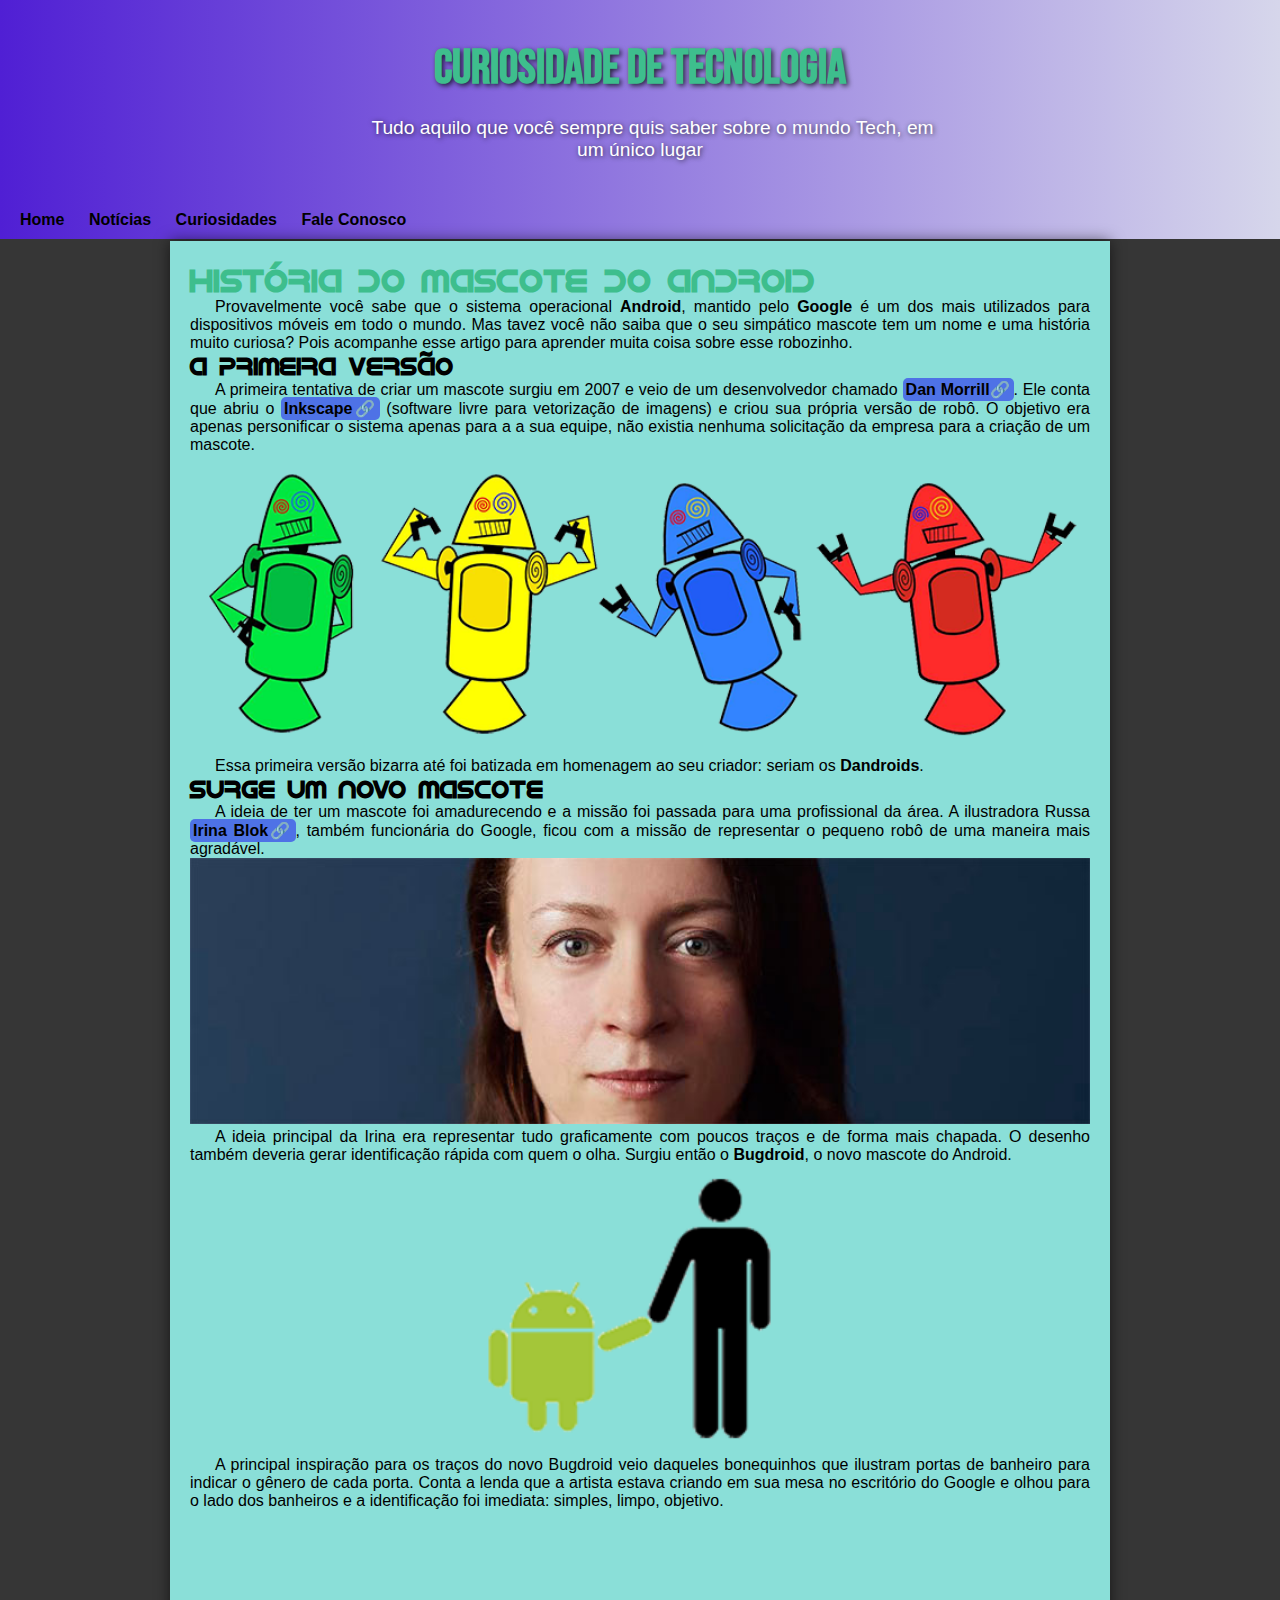
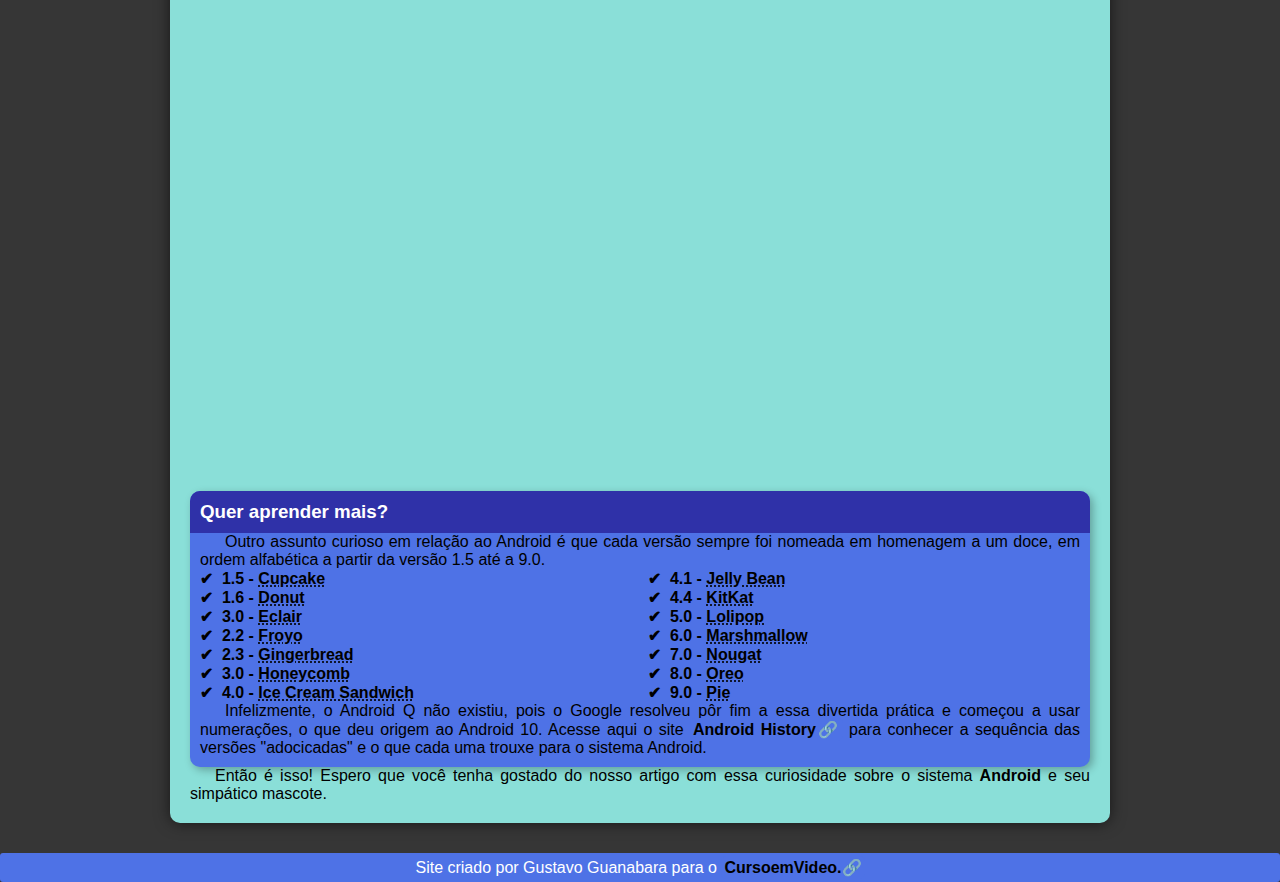
<file: index.html>
<!DOCTYPE html>
<html lang="pt-BR">
<head>
    <meta charset="UTF-8">
    <meta http-equiv="X-UA-Compatible" content="IE=edge">
    <meta name="viewport" content="width=device-width, initial-scale=1.0">
    <link rel="stylesheet" href="estiloguanabara.css">
    <link rel="shortcut icon" href="imagens/favicon.ico" type="image/x-icon">
    <title>Android</title>
</head>
<body>
    <header>
        <h1>Curiosidade de Tecnologia</h1>
        <p>Tudo aquilo que você sempre quis saber sobre o mundo Tech, em um único lugar</p>
    </header>
    <nav>
        <a href="#">Home</a>
        <a href="#">Notícias</a>
        <a href="#">Curiosidades</a>
        <a href="#">Fale Conosco</a>
    </nav>
    <main>
        <article>
            <h1>História do Mascote do Android</h1>

            <P>Provavelmente você sabe que o sistema operacional <strong>Android</strong>, mantido pelo <strong>Google</strong> é um dos mais utilizados para dispositivos móveis em todo o mundo. Mas tavez você não saiba que o seu simpático mascote tem um nome e uma história muito curiosa? Pois acompanhe esse artigo para aprender muita coisa sobre esse robozinho.</P>

            <h2>A primeira versão</h2>

            <p>A primeira tentativa de criar um mascote surgiu em 2007 e veio de um desenvolvedor chamado <a href="https://androidcommunity.com/dan-morrill-shows-us-the-android-mascot-that-almost-was-20130103/" target="_blank" external ="rel" class="externo">Dan Morrill</a>. Ele conta que abriu o <a href="https://inkscape.org/pt-br/" target="_blank" class="externo">Inkscape</a> (software livre para vetorização de imagens) e criou sua própria versão de robô. O objetivo era apenas personificar o sistema apenas para a a sua equipe, não existia nenhuma solicitação da empresa para a criação de um mascote.</p>

            <picture>
                <source media="(max-width: 580px)" srcset="imagens/dan-droids-pq.png">
                <img src="imagens/dan-droids.png" alt="robos android">
            </picture>

            <p>Essa primeira versão bizarra até foi batizada em homenagem ao seu criador: seriam os <strong>Dandroids</strong>.</p>

            <h2>Surge um novo mascote</h2>

            <p>A ideia de ter um mascote foi amadurecendo e a missão foi passada para uma profissional da área. A ilustradora Russa <a href="https://www.irinablok.com/" target="_blank" class="externo">Irina Blok</a>, também funcionária do Google, ficou com a missão de representar o pequeno robô de uma maneira mais agradável.</p>

            <picture>
                <source media="(max-width: 580px)" srcset="imagens/irina-blok-pq.jpg">
                <img src="imagens/irina-blok.jpg" alt="Irina Blok">
            </picture>

            <p>A ideia principal da Irina era representar tudo graficamente com poucos traços e de forma mais chapada. O desenho também deveria gerar identificação rápida com quem o olha. Surgiu então o <strong>Bugdroid</strong>, o novo mascote do Android.</p>
 
            <img id="droid" src="imagens/bugdroid.png" alt="Bugdroid">

            <p>A principal inspiração para os traços do novo Bugdroid veio daqueles bonequinhos que ilustram portas de banheiro para indicar o gênero de cada porta. Conta a lenda que a artista estava criando em sua mesa no escritório do Google e olhou para o lado dos banheiros e a identificação foi imediata: simples, limpo, objetivo.</p>

            <div class="video"><iframe width="460" height="315" src="https://www.youtube.com/embed/l2UDgpLz20M" title="YouTube video player" frameborder="0" allow="accelerometer; autoplay; clipboard-write; encrypted-media; gyroscope; picture-in-picture" allowfullscreen></iframe></div>
            
            <aside>
                <h3>Quer aprender mais?</h3>

                <p>Outro assunto curioso em relação ao Android é que cada versão sempre foi nomeada em homenagem a um doce, em ordem alfabética a partir da versão 1.5 até a 9.0.</p>

                <ul>
                    <li>1.5 - <abbr title="Bolo de Copo">Cupcake</abbr></li>
                    <li>1.6 - <abbr title="Rosquinha">Donut</abbr></li>
                    <li>3.0 - <abbr title="Bomba">Eclair</abbr></li>
                    <li>2.2 - <abbr title="Iogurte congelado">Froyo</abbr></li>
                    <li>2.3 - <abbr title="Biscoito de Gengibre">Gingerbread</abbr></li>
                    <li>3.0 - <abbr title="Favo de Mel">Honeycomb</abbr></li>
                    <li>4.0 - <abbr title="Sanduíche de Sorvete">Ice Cream Sandwich</abbr></li>
                    <li>4.1 - <abbr title="Jujuba">Jelly Bean</abbr></li>
                    <li>4.4 - <abbr title="KitKat">KitKat</abbr></li>
                    <li>5.0 - <abbr title="Pirulito">Lolipop</abbr></li>
                    <li>6.0 - <abbr title="Marshmallow">Marshmallow</abbr></li>
                    <li>7.0 - <abbr title="Torrone">Nougat</abbr></li>
                    <li>8.0 - <abbr title="Oreo">Oreo</abbr></li>
                    <li>9.0 - <abbr title="Torta">Pie</abbr></li>
                </ul>

                <p>
                    Infelizmente, o <stong>Android Q</stong> não existiu, pois o Google resolveu pôr fim a essa divertida prática e começou a usar numerações, o que deu origem ao Android 10.
                    Acesse aqui o site <a href="https://www.android.com/intl/pt-BR_br/what-is-android/" target="_blank" class="externo">Android History</a> para conhecer a sequência das versões "adocicadas" e o que cada uma trouxe para o sistema Android.
                </p>
                
            </aside>

            <p>Então é isso! Espero que você tenha gostado do nosso artigo com essa curiosidade sobre o sistema <strong>Android</strong> e seu simpático mascote.</p>
        </article>
    </main>
    <footer>
        Site criado por Gustavo Guanabara para o <a href="https://www.youtube.com/@CursoemVideo" target="_blank" class="externo">CursoemVideo.</a>
    </footer>
    

</body>
</html>
</head>
</file>
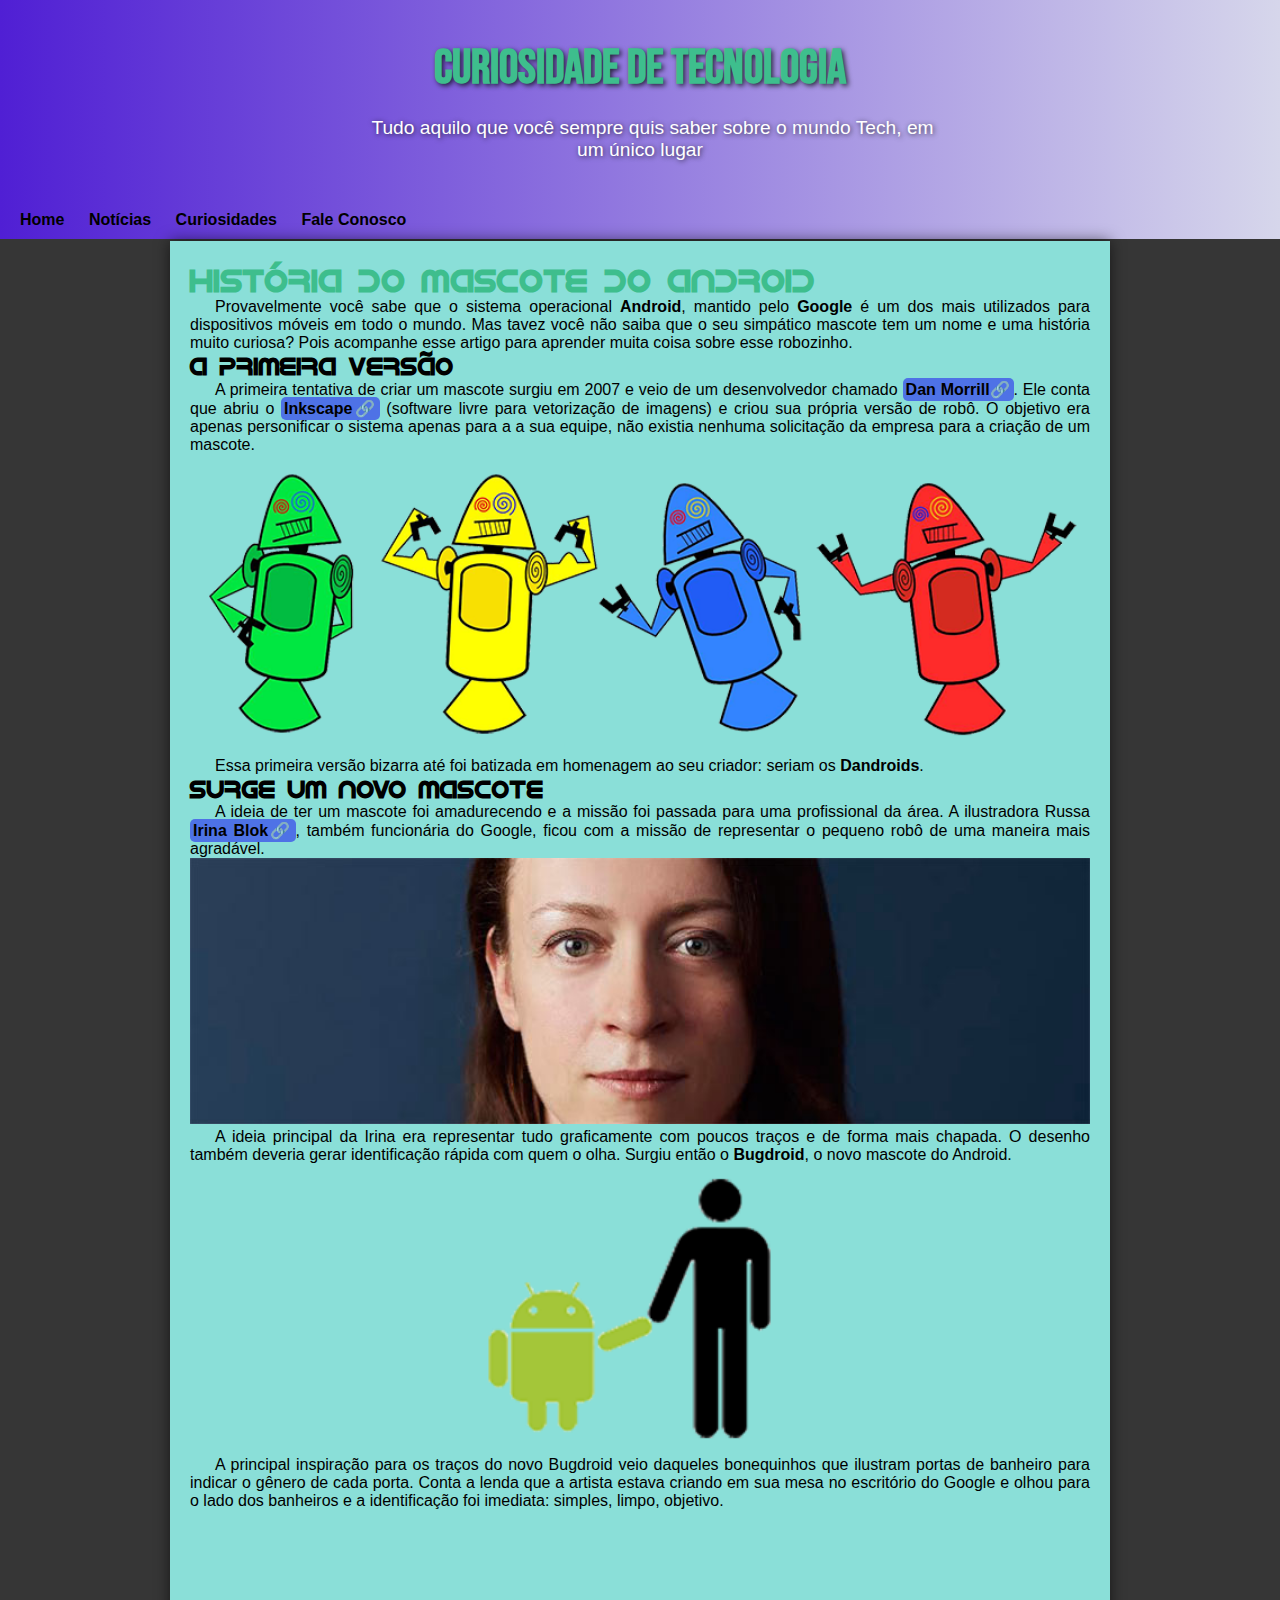
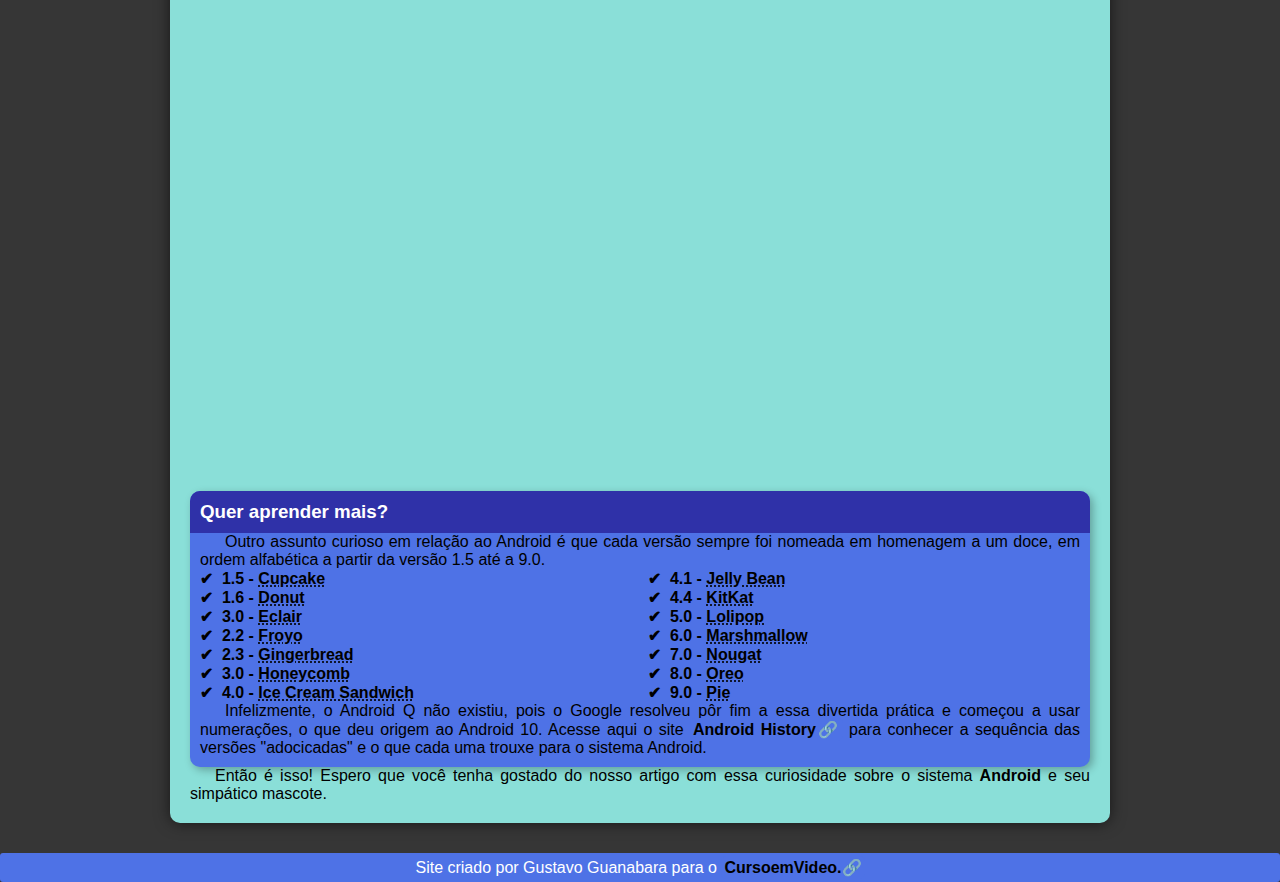
<file: index.html.html>
<!DOCTYPE html>
<html lang="pt-BR">
<head>
    <meta charset="UTF-8">
    <meta http-equiv="X-UA-Compatible" content="IE=edge">
    <meta name="viewport" content="width=device-width, initial-scale=1.0">
    <link rel="stylesheet" href="estiloguanabara.css">
    <link rel="shortcut icon" href="imagens/favicon.ico" type="image/x-icon">
    <title>Android</title>
</head>
<body>
    <header>
        <h1>Curiosidade de Tecnologia</h1>
        <p>Tudo aquilo que você sempre quis saber sobre o mundo Tech, em um único lugar</p>
    </header>
    <nav>
        <a href="#">Home</a>
        <a href="#">Notícias</a>
        <a href="#">Curiosidades</a>
        <a href="#">Fale Conosco</a>
    </nav>
    <main>
        <article>
            <h1>História do Mascote do Android</h1>

            <P>Provavelmente você sabe que o sistema operacional <strong>Android</strong>, mantido pelo <strong>Google</strong> é um dos mais utilizados para dispositivos móveis em todo o mundo. Mas tavez você não saiba que o seu simpático mascote tem um nome e uma história muito curiosa? Pois acompanhe esse artigo para aprender muita coisa sobre esse robozinho.</P>

            <h2>A primeira versão</h2>

            <p>A primeira tentativa de criar um mascote surgiu em 2007 e veio de um desenvolvedor chamado <a href="https://androidcommunity.com/dan-morrill-shows-us-the-android-mascot-that-almost-was-20130103/" target="_blank" external ="rel" class="externo">Dan Morrill</a>. Ele conta que abriu o <a href="https://inkscape.org/pt-br/" target="_blank" class="externo">Inkscape</a> (software livre para vetorização de imagens) e criou sua própria versão de robô. O objetivo era apenas personificar o sistema apenas para a a sua equipe, não existia nenhuma solicitação da empresa para a criação de um mascote.</p>

            <picture>
                <source media="(max-width: 580px)" srcset="imagens/dan-droids-pq.png">
                <img src="imagens/dan-droids.png" alt="robos android">
            </picture>

            <p>Essa primeira versão bizarra até foi batizada em homenagem ao seu criador: seriam os <strong>Dandroids</strong>.</p>

            <h2>Surge um novo mascote</h2>

            <p>A ideia de ter um mascote foi amadurecendo e a missão foi passada para uma profissional da área. A ilustradora Russa <a href="https://www.irinablok.com/" target="_blank" class="externo">Irina Blok</a>, também funcionária do Google, ficou com a missão de representar o pequeno robô de uma maneira mais agradável.</p>

            <picture>
                <source media="(max-width: 580px)" srcset="imagens/irina-blok-pq.jpg">
                <img src="imagens/irina-blok.jpg" alt="Irina Blok">
            </picture>

            <p>A ideia principal da Irina era representar tudo graficamente com poucos traços e de forma mais chapada. O desenho também deveria gerar identificação rápida com quem o olha. Surgiu então o <strong>Bugdroid</strong>, o novo mascote do Android.</p>
 
            <img id="droid" src="imagens/bugdroid.png" alt="Bugdroid">

            <p>A principal inspiração para os traços do novo Bugdroid veio daqueles bonequinhos que ilustram portas de banheiro para indicar o gênero de cada porta. Conta a lenda que a artista estava criando em sua mesa no escritório do Google e olhou para o lado dos banheiros e a identificação foi imediata: simples, limpo, objetivo.</p>

            <div class="video"><iframe width="460" height="315" src="https://www.youtube.com/embed/l2UDgpLz20M" title="YouTube video player" frameborder="0" allow="accelerometer; autoplay; clipboard-write; encrypted-media; gyroscope; picture-in-picture" allowfullscreen></iframe></div>
            
            <aside>
                <h3>Quer aprender mais?</h3>

                <p>Outro assunto curioso em relação ao Android é que cada versão sempre foi nomeada em homenagem a um doce, em ordem alfabética a partir da versão 1.5 até a 9.0.</p>

                <ul>
                    <li>1.5 - <abbr title="Bolo de Copo">Cupcake</abbr></li>
                    <li>1.6 - <abbr title="Rosquinha">Donut</abbr></li>
                    <li>3.0 - <abbr title="Bomba">Eclair</abbr></li>
                    <li>2.2 - <abbr title="Iogurte congelado">Froyo</abbr></li>
                    <li>2.3 - <abbr title="Biscoito de Gengibre">Gingerbread</abbr></li>
                    <li>3.0 - <abbr title="Favo de Mel">Honeycomb</abbr></li>
                    <li>4.0 - <abbr title="Sanduíche de Sorvete">Ice Cream Sandwich</abbr></li>
                    <li>4.1 - <abbr title="Jujuba">Jelly Bean</abbr></li>
                    <li>4.4 - <abbr title="KitKat">KitKat</abbr></li>
                    <li>5.0 - <abbr title="Pirulito">Lolipop</abbr></li>
                    <li>6.0 - <abbr title="Marshmallow">Marshmallow</abbr></li>
                    <li>7.0 - <abbr title="Torrone">Nougat</abbr></li>
                    <li>8.0 - <abbr title="Oreo">Oreo</abbr></li>
                    <li>9.0 - <abbr title="Torta">Pie</abbr></li>
                </ul>

                <p>
                    Infelizmente, o <stong>Android Q</stong> não existiu, pois o Google resolveu pôr fim a essa divertida prática e começou a usar numerações, o que deu origem ao Android 10.
                    Acesse aqui o site <a href="https://www.android.com/intl/pt-BR_br/what-is-android/" target="_blank" class="externo">Android History</a> para conhecer a sequência das versões "adocicadas" e o que cada uma trouxe para o sistema Android.
                </p>
                
            </aside>

            <p>Então é isso! Espero que você tenha gostado do nosso artigo com essa curiosidade sobre o sistema <strong>Android</strong> e seu simpático mascote.</p>
        </article>
    </main>
    <footer>
        Site criado por Gustavo Guanabara para o <a href="https://www.youtube.com/@CursoemVideo" target="_blank" class="externo">CursoemVideo.</a>
    </footer>
    
</body>
</html>
</file>
<file: estiloguanabara.css>
@charset "UTF-8";

@import url('https://fonts.googleapis.com/css2?family=Bebas+Neue&display=swap');

@font-face {
    font-family: 'Android';
    src: url(idroid.otf) format('opentype');
    font-weight: normal;

}

* {
    margin: 0px;
    padding: 0px;
}

:root {
    --corh1: #3ebe8d;
    --corp: #f0e6e6;
    --corh2: #2fa866;

    --fonte-padrao: Arial, Verdana, Helvetica, sans-serif;

    --fonte-padrao: Arial, Verdana, Helvetica, sans-serif;
    --fonte-destaque: 'Bebas Neue', 'cursive';
    --fonte-android: 'Android', 'cursive';
}


body {
    background-color: #000000c9;
    font-family: var(--fonte-padrao);
    text-align: justify;
}

header {
    min-width: 150px;
    text-align: center;
    background-image: linear-gradient(to right, #501fd4, rgb(214, 214, 235));
    padding-top: 40px;
    padding-bottom: 40px;
    box-shadow: 1px 1px 25px #000000;
}

header > p {
    color: #ffffff;
    font-size: 1.2em; 
    max-width: 600px;
    margin: auto;
    padding: 0px 10px 0px 10px;
    text-shadow: 1px 1px 5px #000000b0;

}

header > h1 {
    color: var(--corh1);
    font-family: var(--fonte-destaque);
    font-size: 3em;
    margin-bottom: 20px;
    text-shadow: 2px 2px 5px #000000b9;
}

nav {
    margin-bottom: 2px;
    padding: 10px;
    background-image: linear-gradient(to right, #501fd4, rgb(214, 214, 235));

}

nav > a {
    padding: 10px;
    color: #000000;
    text-decoration: none;    
    font-weight: bold;
    transition-duration: 0.35s;
}

nav > a:hover {
    background-color: rgb(166, 155, 223);
    border-radius: 4px;
}

main {
    background-color: #8adfd8;
    padding: 20px;
    border-radius: 0px 0px 10px 10px;
    box-shadow: 0px 0px 15px rgba(0, 0, 0, 0.575);

    min-width: 320px;
    max-width: 900px;
    margin: auto;
    margin-bottom: 30px;
}

main h1 {
    color: var(--corh1);
    font-family: var(--fonte-android);
}

main h2 {
    font-family: var(--fonte-android);
}

img {
    width: 100%;
}

img#droid {
    width: 50%;
    display: block;
    margin: auto;
}

iframe {
    display: block;
    margin: auto;
    width: 850px;
    height: 450px;
}

footer {
    color: #ffffff;
    background-color: #4e72e6;
    border-radius: 3px;
    text-align: center;
    padding: 5px;
}

footer > a {
    color: #ffffff;
}

footer > a:hover {
    color: blue;
}

aside {
    background-color: #4e72e6;
    padding: 10px;
    border-radius: 10px;
    box-shadow: 3px 3px 8px rgba(0, 0, 0, 0.281);
}

aside > ul {
    list-style-position: inside;
    columns: 2;
    list-style-type: '\2714\00A0\00A0';  
    font-weight: bold;
}

aside > h3 {
    background-color: #2f31a8;
    color: white;
    border-radius: 10px 10px 0px 0px;
    padding: 10px;
    margin: -10px -10px 0px -10px;
    
}

a.externo::after {
    content: '\1F517';
}

a.externo {
    background-color: #4e72e6;
    border-radius: 5px;
    padding: 3px;
    color: #000000;
    font-weight: bold;
    text-decoration: none;
}

div.video {
    background-color:#8adfd8;
    margin: 0px -20px 30px -20px;
    padding: 20px;
    position: relative;
    padding-bottom: 59%;
}

div.video > iframe {
    position: absolute;
    top: 5%;
    left: 5%;
    width: 90%;
    height: 90%;

}

p {
    text-indent: 25px;
}
</file>
